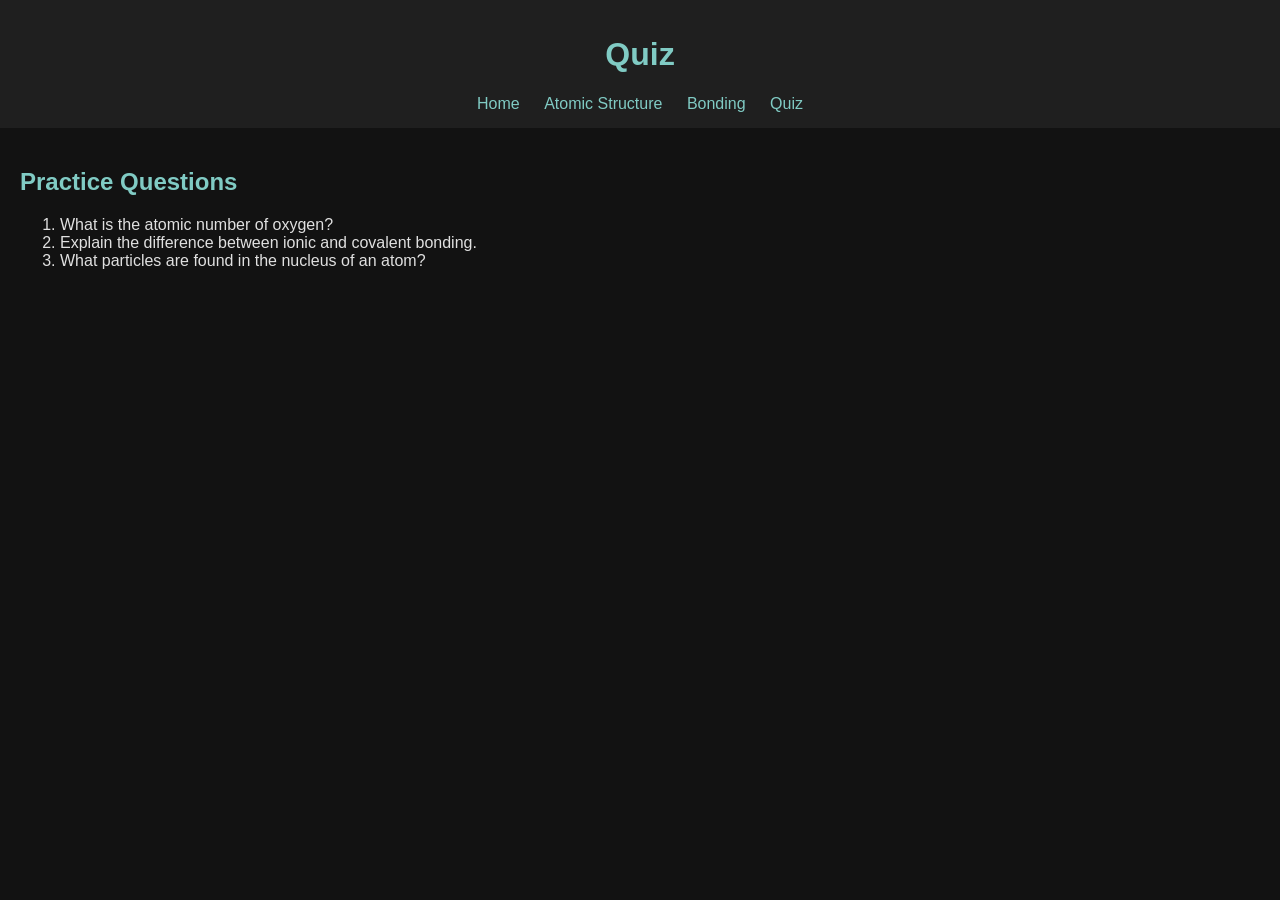
<file: quiz.html>
<!DOCTYPE html>
<html lang="en">
<head>
  <meta charset="UTF-8">
  <title>Chemistry Quiz</title>
  <link rel="stylesheet" href="style.css">
</head>
<body>
  <header>
    <h1>Quiz</h1>
    <nav>
      <a href="index.html">Home</a>
      <a href="topic1.html">Atomic Structure</a>
      <a href="topic2.html">Bonding</a>
      <a href="quiz.html">Quiz</a>
    </nav>
  </header>

  <main>
    <h2>Practice Questions</h2>
    <ol>
      <li>What is the atomic number of oxygen?</li>
      <li>Explain the difference between ionic and covalent bonding.</li>
      <li>What particles are found in the nucleus of an atom?</li>
    </ol>
  </main>
</body>
</html>
</file>
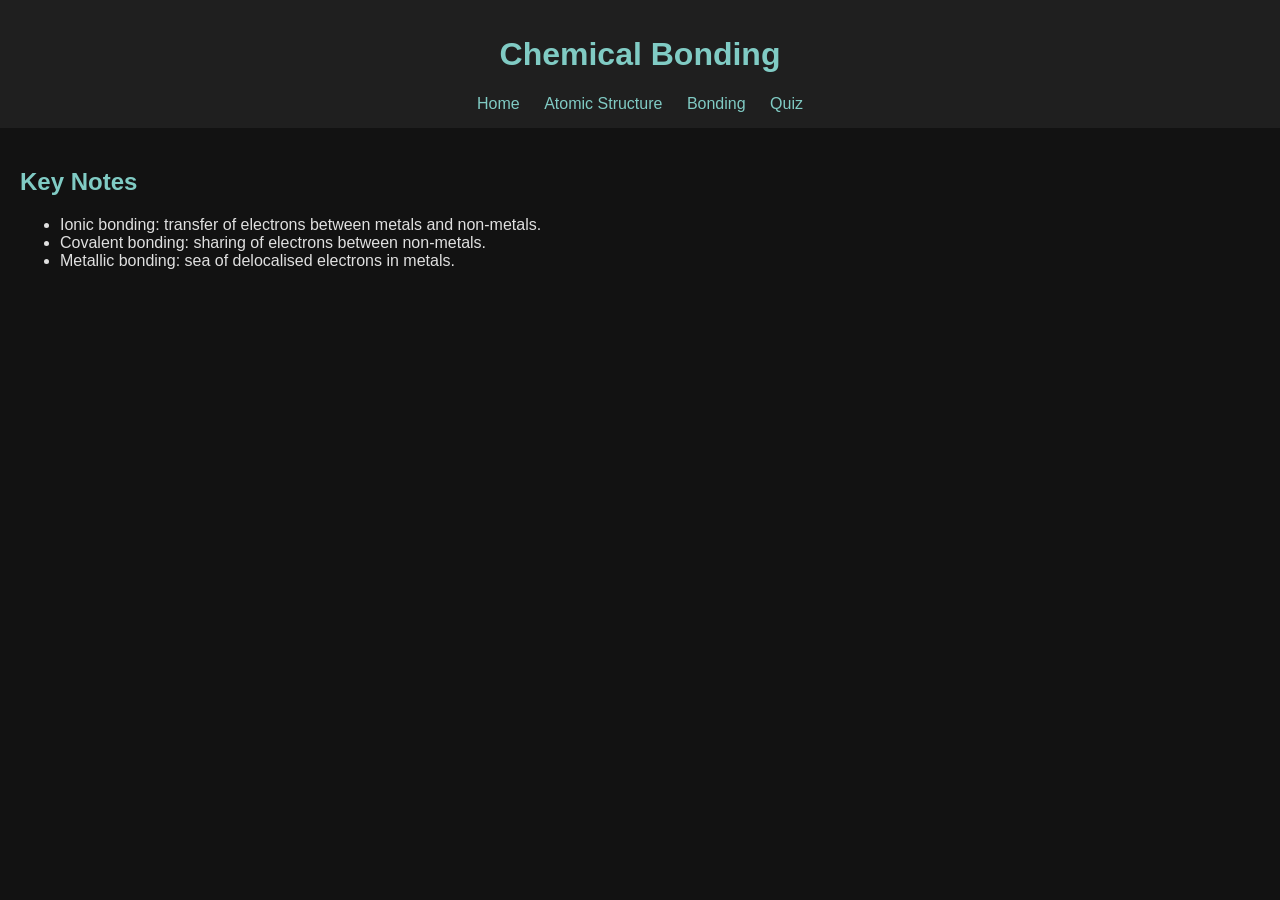
<file: topic2.html>
<!DOCTYPE html>
<html lang="en">
<head>
  <meta charset="UTF-8">
  <title>Chemical Bonding</title>
  <link rel="stylesheet" href="style.css">
</head>
<body>
  <header>
    <h1>Chemical Bonding</h1>
    <nav>
      <a href="index.html">Home</a>
      <a href="topic1.html">Atomic Structure</a>
      <a href="topic2.html">Bonding</a>
      <a href="quiz.html">Quiz</a>
    </nav>
  </header>

  <main>
    <h2>Key Notes</h2>
    <ul>
      <li>Ionic bonding: transfer of electrons between metals and non-metals.</li>
      <li>Covalent bonding: sharing of electrons between non-metals.</li>
      <li>Metallic bonding: sea of delocalised electrons in metals.</li>
    </ul>
  </main>
</body>
</html>
</file>
<file: style.css>
body {
  font-family: Arial, sans-serif;
  margin: 0;
  background-color: #121212;
  color: #e0e0e0;
}

header {
  background-color: #1f1f1f;
  color: #ffffff;
  padding: 15px;
  text-align: center;
}

nav a {
  color: #80cbc4;
  margin: 0 10px;
  text-decoration: none;
}

nav a:hover {
  text-decoration: underline;
  color: #ff9800;
}

main {
  padding: 20px;
}

h1, h2 {
  color: #80cbc4;
}

footer {
  background-color: #1f1f1f;
  text-align: center;
  padding: 10px;
  margin-top: 20px;
}
</file>
